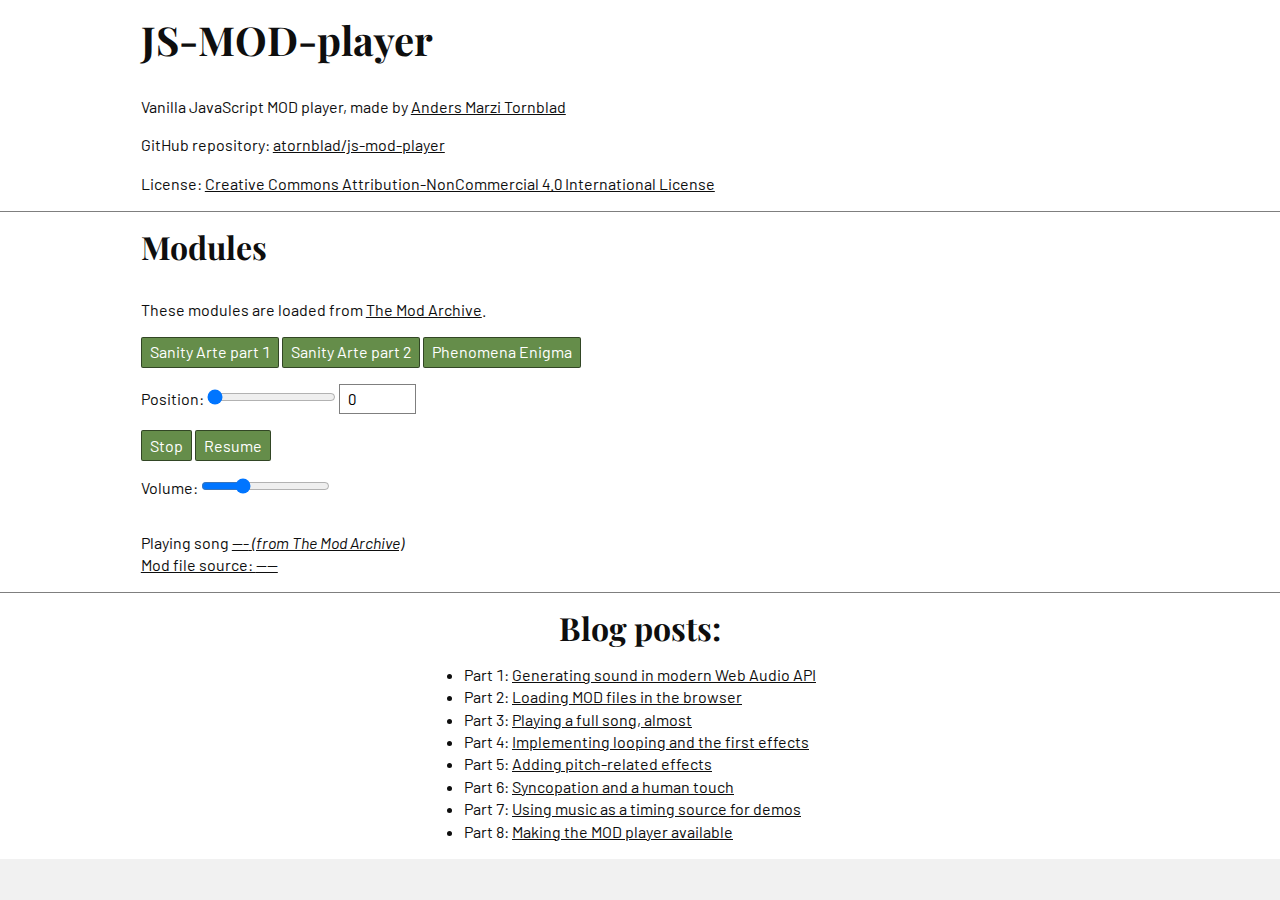
<file: index.html>
<!DOCTYPE html>
<html lang="en">
<head>
    <!--
        AUTHOR NAME: Anders Marzi Tornblad
        GITHUB USER: atornblad
        GITHUB REPO: https://github.com/atornblad/js-mod-player
        LICENSE:     Creative Commons Attribution-NonCommercial 4.0 International License
                     https://creativecommons.org/licenses/by-nc/4.0/
    -->
    <meta charset="UTF-8">
    <meta http-equiv="X-UA-Compatible" content="IE=edge">
    <meta name="viewport" content="width=device-width, initial-scale=1.0">
    <title>JS-MOD-player by Anders Marzi Tornblad</title>
    <link rel="preconnect" href="https://fonts.gstatic.com">
    <link rel="preload" href="https://fonts.googleapis.com/css2?family=Barlow:ital,wght@0,400;0,700;1,400&family=JetBrains+Mono:ital,wght@0,400;0,700;1,400&family=Playfair+Display:wght@700&display=swap" as="style" onload="this.onload=null;this.rel='stylesheet'">
    <link rel="stylesheet" href="style.css">
    <link rel="license" href="https://creativecommons.org/licenses/by-nc/4.0/">
    <link rel="repository" href="https://github.com/atornblad/js-mod-player">
</head>

<body>
    <header>
        <h1>JS-MOD-player</h1>
        <p>Vanilla JavaScript MOD player, made by <a href="https://atornblad.se/">Anders Marzi Tornblad</a></p>
        <p>GitHub repository: <a href="https://github.com/atornblad/js-mod-player">atornblad/js-mod-player</a></p>
        <p>License: <a href="http://creativecommons.org/licenses/by-nc/4.0/">Creative Commons Attribution-NonCommercial 4.0 International License</a></p>
    </header>
    <main>
        <h2>Modules</h2>
        <p>These modules are loaded from <a href="https://modarchive.org/">The Mod Archive</a>.</p>
        <p>
            <button class="mod-player" data-modinfo="https://modarchive.org/index.php?request=view_by_moduleid&query=48324" data-modfile="https://api.modarchive.org/downloads.php?moduleid=48324">Sanity Arte part 1</button>
            <button class="mod-player" data-modinfo="https://modarchive.org/index.php?request=view_by_moduleid&query=41529" data-modfile="https://api.modarchive.org/downloads.php?moduleid=41529">Sanity Arte part 2</button>
            <button class="mod-player" data-modinfo="https://modarchive.org/index.php?request=view_by_moduleid&query=101789" data-modfile="https://api.modarchive.org/downloads.php?moduleid=101789">Phenomena Enigma</button>
        </p>
        <p>
            <label for="songposrange">Position: </label>
            <input type="range" min="0" max="127" value="0" id="songposrange" />
            <input type="number" min="0" max="127" value="0" id="songposinput" />
        </p>
        <p>
            <button id="stop">Stop</button>
            <button id="resume">Resume</button>
        </p>
        <p>
            <label for="volume">Volume: </label>
            <input type="range" min="0" max="100" value="30" id="volume" />
        </p>
        <p id="song"></p>
        <p id="output">Playing song <a id="songinfo" href="" target="_blank"><span id="songname">---</span> <em>(from The Mod Archive)</em><br>
            Mod file source: <a id="modfile" href="" download>----</a></p>
    </main>
    <footer>
        <h2>Blog posts:</h2>
        <ul>
            <li>Part 1: <a href="https://atornblad.se/generating-sound-in-modern-web-audio-api">Generating sound in modern Web Audio API</a></li>
            <li>Part 2: <a href="https://atornblad.se/loading-mod-files-in-the-browser">Loading MOD files in the browser</a></li> 
            <li>Part 3: <a href="https://atornblad.se/playing-a-full-song-almost">Playing a full song, almost</a></li>
            <li>Part 4: <a href="https://atornblad.se/implementing-looping-and-the-first-effects">Implementing looping and the first effects</a></li>
            <li>Part 5: <a href="https://atornblad.se/adding-pitch-related-effects">Adding pitch-related effects</a></li>
            <li>Part 6: <a href="https://atornblad.se/syncopation-and-a-human-touch">Syncopation and a human touch</a></li>
            <li>Part 7: <a href="https://atornblad.se/using-music-as-a-timing-source-for-demos">Using music as a timing source for demos</a></li>
            <li>Part 8: <a href="https://atornblad.se/making-the-mod-player-available">Making the MOD player available</a></li>
        </ul>
    </footer>

    <script type="module">
        import { ModPlayer } from 'https://atornblad.se/files/js-mod-player/player.js';

        const
            spr = document.getElementById('songposrange'),
            spi = document.getElementById('songposinput'),
            stop = document.getElementById('stop'),
            resume = document.getElementById('resume'),
            song = document.getElementById('song'),
            output = document.getElementById('output'),
            songinfo = document.getElementById('songinfo'),
            songname = document.getElementById('songname'),
            modfile = document.getElementById('modfile'),
            volume = document.getElementById('volume');

        const audio = new AudioContext();
        const modPlayer = new ModPlayer(audio);

        spr.addEventListener('input', e => {
            spi.value = spr.value;
            modPlayer.setRow(parseInt(spr.value, 10), 0);
        });
        spi.addEventListener('input', e => {
            spr.value = spi.value;
            modPlayer.setRow(parseInt(spr.value, 10), 0);
        });
        stop.addEventListener('click', e => {
            modPlayer.stop();
        });
        resume.addEventListener('click', e => {
            modPlayer.resume();
        });
        volume.addEventListener('input', e => {
            modPlayer.setVolume(0.01 * volume.value);
        });

        const modPlayerButtons = Array.from(document.querySelectorAll('button.mod-player'));
        for (let button of modPlayerButtons) {
            const modFile = button.dataset.modfile;
            const infoUrl = button.dataset.modinfo;

            let stopped = false;

            button.addEventListener('click', async (e) => {
                modPlayer.unload();
                await modPlayer.load(modFile);
                modPlayer.setVolume(0.01 * volume.value);
                modPlayer.watchRows((songPos, row) => {
                    spr.value = songPos;
                    spi.value = songPos;
                    if (!stopped) {
                        output.textContent = `Song position: ${songPos}, bar: ${row >> 2} (row ${row})`;
                    }
                });
                modPlayer.watchStop(() => {
                    stopped = true;
                    output.textContent = 'Song stopped';
                });

                spr.max = modPlayer.mod.length - 1;
                spi.max = modPlayer.mod.length - 1;

                songname.textContent = modPlayer.mod.name;
                songinfo.href = infoUrl;
                song.innerHTML = `Playing song <a target="_blank" href="${infoUrl}">${modPlayer.mod.name} <em>(From The Mod Archive)</em></a><br/>Mod file source: <a href="${modFile}" download>${modFile}</a><br/>`;

                modPlayer.play();
            });
        }
    </script>
</body>
</html>
</file>
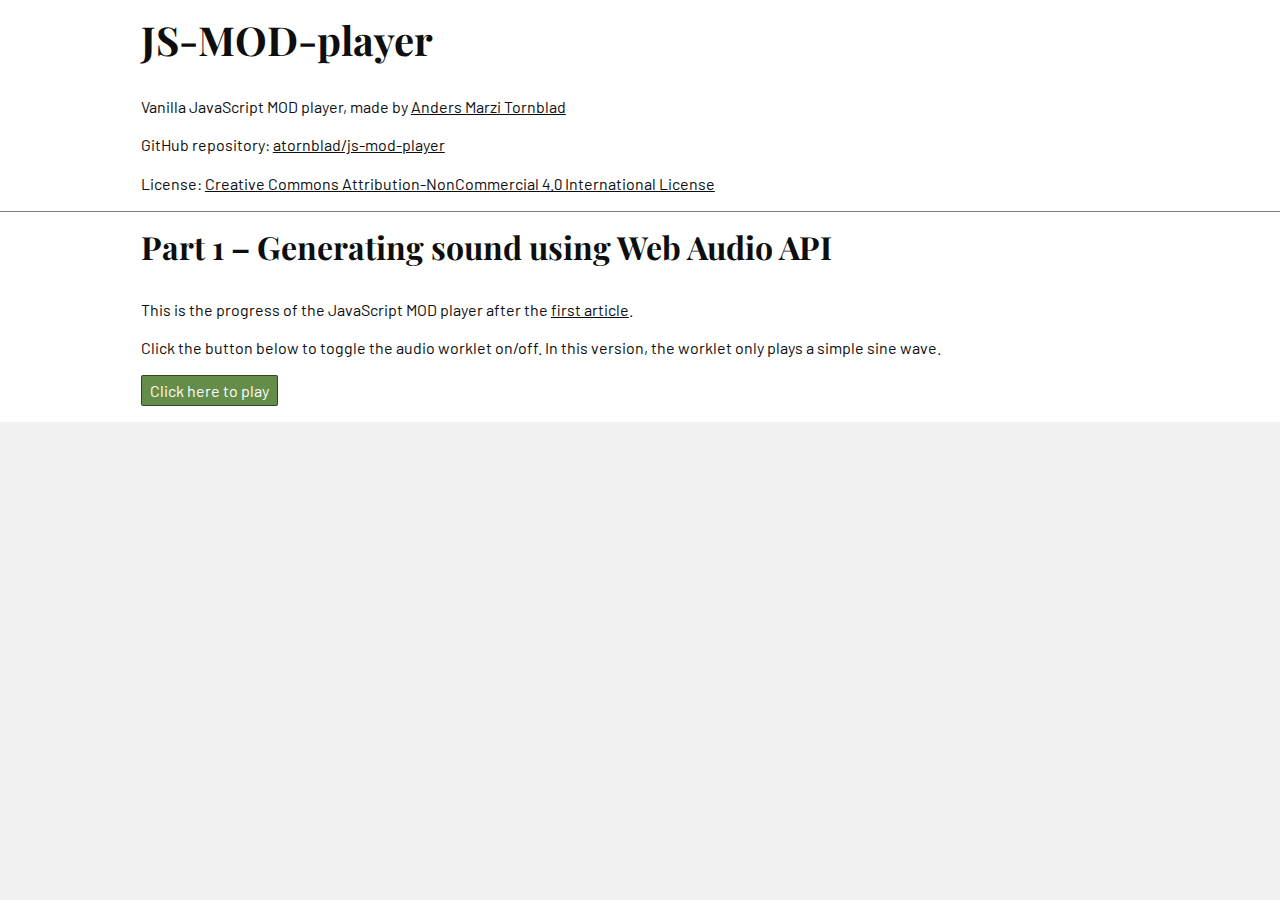
<file: part-1/index.html>
<!DOCTYPE html>
<html lang="en">
<head>
    <!--
        AUTHOR NAME: Anders Marzi Tornblad
        GITHUB USER: atornblad
        GITHUB REPO: https://github.com/atornblad/js-mod-player
        LICENSE:     Creative Commons Attribution-NonCommercial 4.0 International License
                     https://creativecommons.org/licenses/by-nc/4.0/
    -->
    <meta charset="UTF-8">
    <meta http-equiv="X-UA-Compatible" content="IE=edge">
    <meta name="viewport" content="width=device-width, initial-scale=1.0">
    <title>JS-MOD-player by Anders Marzi Tornblad</title>
    <link rel="preconnect" href="https://fonts.gstatic.com">
    <link rel="preload" href="https://fonts.googleapis.com/css2?family=Barlow:ital,wght@0,400;0,700;1,400&family=JetBrains+Mono:ital,wght@0,400;0,700;1,400&family=Playfair+Display:wght@700&display=swap" as="style" onload="this.onload=null;this.rel='stylesheet'">
    <link rel="stylesheet" href="../style.css">
    <link rel="license" href="https://creativecommons.org/licenses/by-nc/4.0/">
    <link rel="repository" href="https://github.com/atornblad/js-mod-player">
</head>

<body>
    <header>
        <h1>JS-MOD-player</h1>
        <p>Vanilla JavaScript MOD player, made by <a href="https://atornblad.se/">Anders Marzi Tornblad</a></p>
        <p>GitHub repository: <a href="https://github.com/atornblad/js-mod-player">atornblad/js-mod-player</a></p>
        <p>License: <a href="http://creativecommons.org/licenses/by-nc/4.0/">Creative Commons Attribution-NonCommercial 4.0 International License</a></p>
    </header>
    <main>
        <h2>Part 1 &ndash; Generating sound using Web Audio API</h2>
        <p>This is the progress of the JavaScript MOD player after the <a href="https://atornblad.se/generating-sound-in-modern-web-audio-api">first article</a>.</p>
        <p>Click the button below to toggle the audio worklet on/off. In this version, the worklet only plays a simple sine wave.</p>
        <p>
            <button class="mod-player" id="play">Click here to play</button>
        </p>
    </main>

    <script type="module" src="player.js"></script>
</body>
</html>
</file>
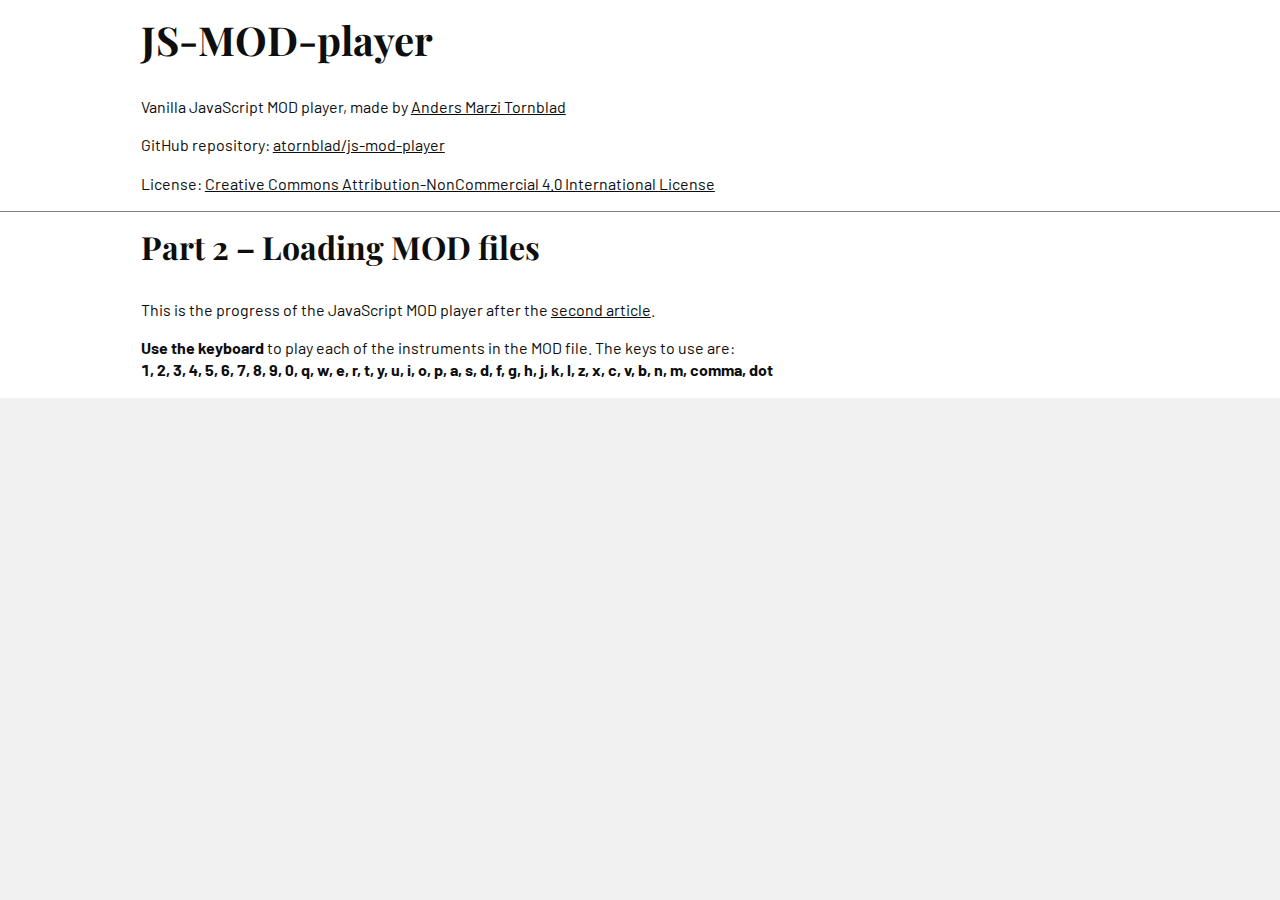
<file: part-2/index.html>
<!DOCTYPE html>
<html lang="en">
<head>
    <!--
        AUTHOR NAME: Anders Marzi Tornblad
        GITHUB USER: atornblad
        GITHUB REPO: https://github.com/atornblad/js-mod-player
        LICENSE:     Creative Commons Attribution-NonCommercial 4.0 International License
                     https://creativecommons.org/licenses/by-nc/4.0/
    -->
    <meta charset="UTF-8">
    <meta http-equiv="X-UA-Compatible" content="IE=edge">
    <meta name="viewport" content="width=device-width, initial-scale=1.0">
    <title>JS-MOD-player by Anders Marzi Tornblad</title>
    <link rel="preconnect" href="https://fonts.gstatic.com">
    <link rel="preload" href="https://fonts.googleapis.com/css2?family=Barlow:ital,wght@0,400;0,700;1,400&family=JetBrains+Mono:ital,wght@0,400;0,700;1,400&family=Playfair+Display:wght@700&display=swap" as="style" onload="this.onload=null;this.rel='stylesheet'">
    <link rel="stylesheet" href="../style.css">
    <link rel="license" href="https://creativecommons.org/licenses/by-nc/4.0/">
    <link rel="repository" href="https://github.com/atornblad/js-mod-player">
</head>

<body>
    <header>
        <h1>JS-MOD-player</h1>
        <p>Vanilla JavaScript MOD player, made by <a href="https://atornblad.se/">Anders Marzi Tornblad</a></p>
        <p>GitHub repository: <a href="https://github.com/atornblad/js-mod-player">atornblad/js-mod-player</a></p>
        <p>License: <a href="http://creativecommons.org/licenses/by-nc/4.0/">Creative Commons Attribution-NonCommercial 4.0 International License</a></p>
    </header>
    <main>
        <h2>Part 2 &ndash; Loading MOD files</h2>
        <p>This is the progress of the JavaScript MOD player after the <a href="https://atornblad.se/loading-mod-files-in-the-browser">second article</a>.</p>
        <p><strong>Use the keyboard</strong> to play each of the instruments in the MOD file. The keys to use are: <br>
        <strong>1, 2, 3, 4, 5, 6, 7, 8, 9, 0, q, w, e, r, t, y, u, i, o, p, a, s, d, f, g, h, j, k, l, z, x, c, v, b, n, m, comma, dot</strong></p>
    </main>

    <script type="module" src="player.js"></script>
</body>
</html>
</file>
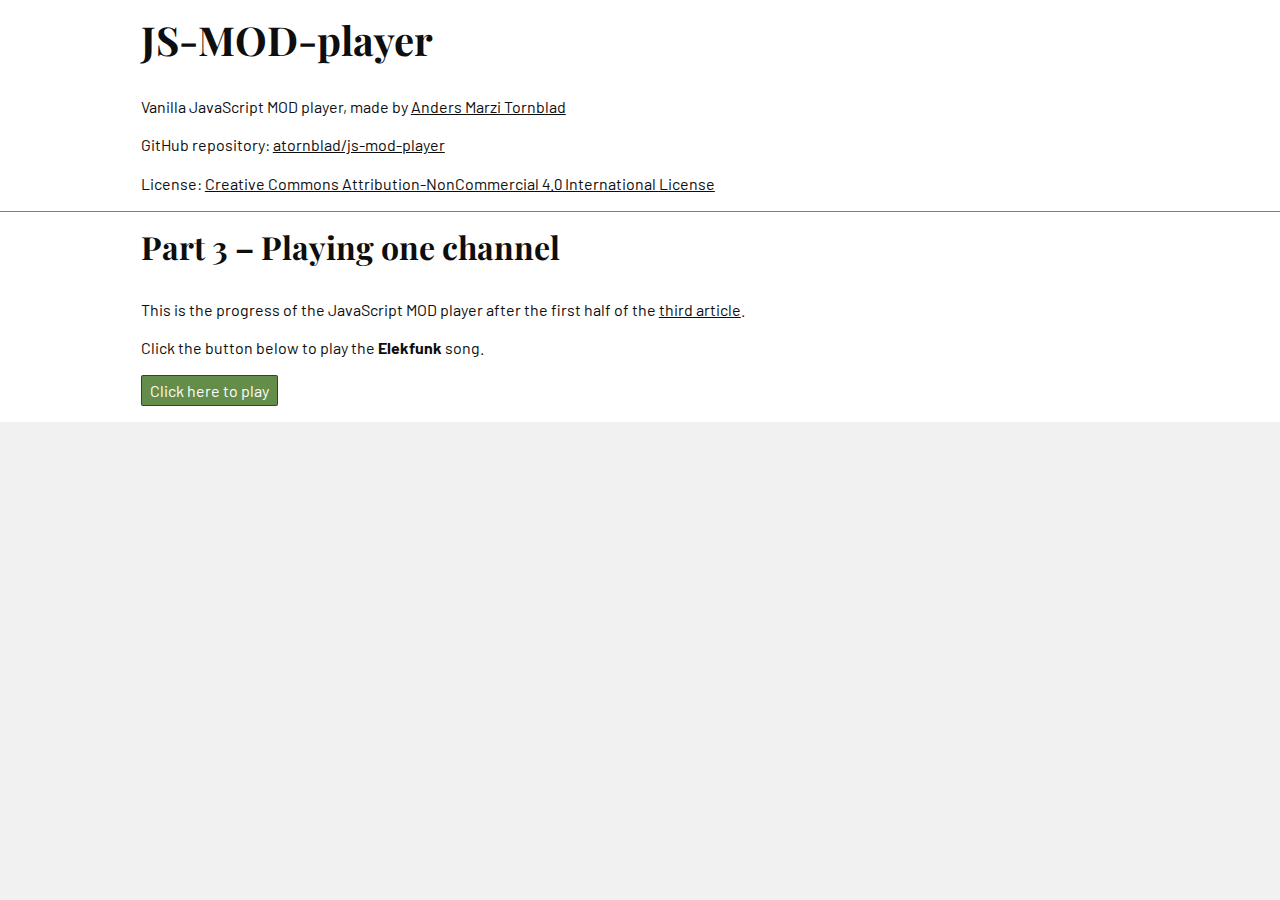
<file: part-3/index.html>
<!DOCTYPE html>
<html lang="en">
<head>
    <!--
        AUTHOR NAME: Anders Marzi Tornblad
        GITHUB USER: atornblad
        GITHUB REPO: https://github.com/atornblad/js-mod-player
        LICENSE:     Creative Commons Attribution-NonCommercial 4.0 International License
                     https://creativecommons.org/licenses/by-nc/4.0/
    -->
    <meta charset="UTF-8">
    <meta http-equiv="X-UA-Compatible" content="IE=edge">
    <meta name="viewport" content="width=device-width, initial-scale=1.0">
    <title>JS-MOD-player by Anders Marzi Tornblad</title>
    <link rel="preconnect" href="https://fonts.gstatic.com">
    <link rel="preload" href="https://fonts.googleapis.com/css2?family=Barlow:ital,wght@0,400;0,700;1,400&family=JetBrains+Mono:ital,wght@0,400;0,700;1,400&family=Playfair+Display:wght@700&display=swap" as="style" onload="this.onload=null;this.rel='stylesheet'">
    <link rel="stylesheet" href="../style.css">
    <link rel="license" href="https://creativecommons.org/licenses/by-nc/4.0/">
    <link rel="repository" href="https://github.com/atornblad/js-mod-player">
</head>

<body>
    <header>
        <h1>JS-MOD-player</h1>
        <p>Vanilla JavaScript MOD player, made by <a href="https://atornblad.se/">Anders Marzi Tornblad</a></p>
        <p>GitHub repository: <a href="https://github.com/atornblad/js-mod-player">atornblad/js-mod-player</a></p>
        <p>License: <a href="http://creativecommons.org/licenses/by-nc/4.0/">Creative Commons Attribution-NonCommercial 4.0 International License</a></p>
    </header>
    <main>
        <h2>Part 3 &ndash; Playing one channel</h2>
        <p>This is the progress of the JavaScript MOD player after the first half of the <a href="https://atornblad.se/playing-a-full-song-almost">third article</a>.</p>
        <p>Click the button below to play the <strong>Elekfunk</strong> song.</p>
        <p>
            <button class="mod-player" id="play">Click here to play</button>
        </p>
    </main>

    <script type="module" src="player.js"></script>
</body>
</html>
</file>
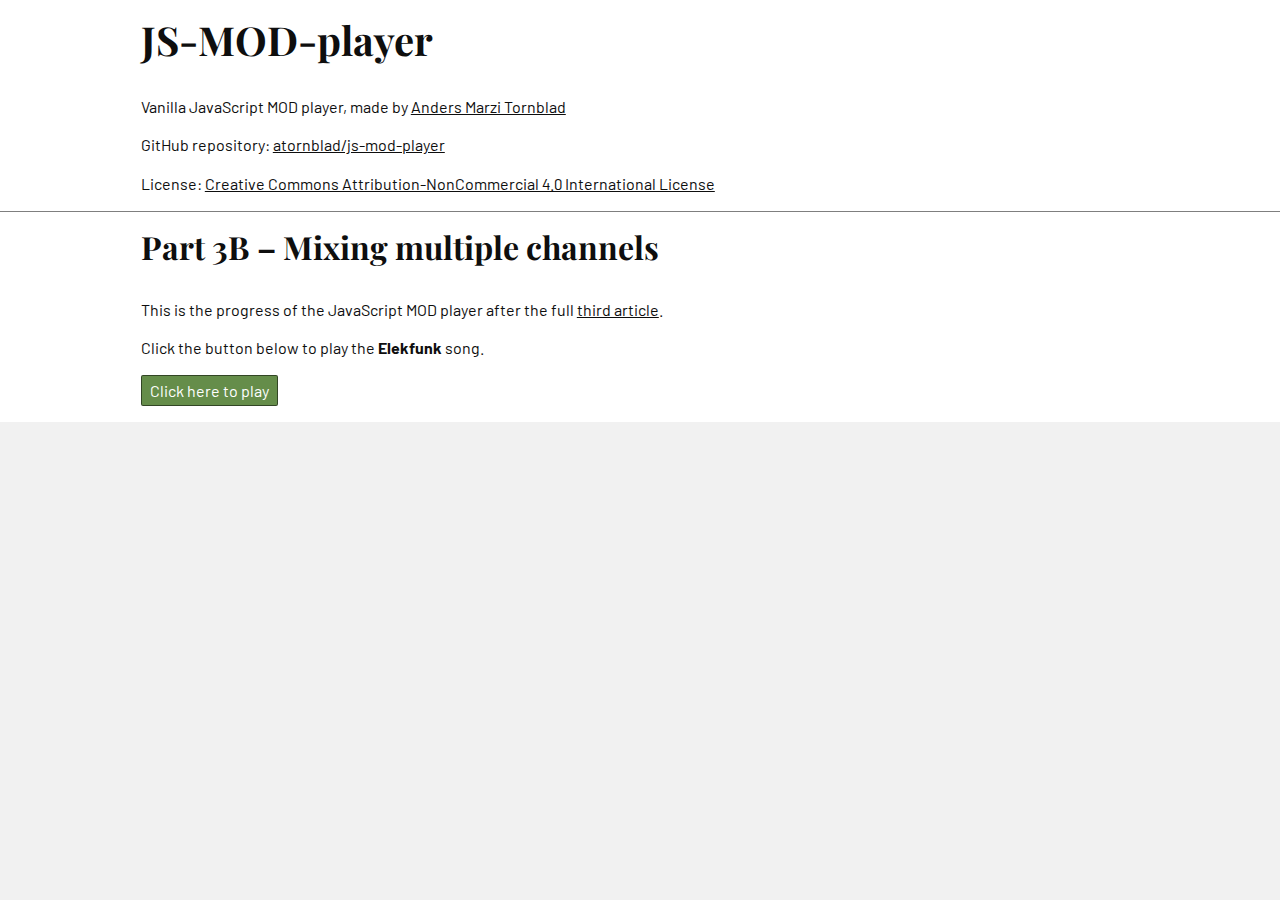
<file: part-3b/index.html>
<!DOCTYPE html>
<html lang="en">
<head>
    <!--
        AUTHOR NAME: Anders Marzi Tornblad
        GITHUB USER: atornblad
        GITHUB REPO: https://github.com/atornblad/js-mod-player
        LICENSE:     Creative Commons Attribution-NonCommercial 4.0 International License
                     https://creativecommons.org/licenses/by-nc/4.0/
    -->
    <meta charset="UTF-8">
    <meta http-equiv="X-UA-Compatible" content="IE=edge">
    <meta name="viewport" content="width=device-width, initial-scale=1.0">
    <title>JS-MOD-player by Anders Marzi Tornblad</title>
    <link rel="preconnect" href="https://fonts.gstatic.com">
    <link rel="preload" href="https://fonts.googleapis.com/css2?family=Barlow:ital,wght@0,400;0,700;1,400&family=JetBrains+Mono:ital,wght@0,400;0,700;1,400&family=Playfair+Display:wght@700&display=swap" as="style" onload="this.onload=null;this.rel='stylesheet'">
    <link rel="stylesheet" href="../style.css">
    <link rel="license" href="https://creativecommons.org/licenses/by-nc/4.0/">
    <link rel="repository" href="https://github.com/atornblad/js-mod-player">
</head>

<body>
    <header>
        <h1>JS-MOD-player</h1>
        <p>Vanilla JavaScript MOD player, made by <a href="https://atornblad.se/">Anders Marzi Tornblad</a></p>
        <p>GitHub repository: <a href="https://github.com/atornblad/js-mod-player">atornblad/js-mod-player</a></p>
        <p>License: <a href="http://creativecommons.org/licenses/by-nc/4.0/">Creative Commons Attribution-NonCommercial 4.0 International License</a></p>
    </header>
    <main>
        <h2>Part 3B &ndash; Mixing multiple channels</h2>
        <p>This is the progress of the JavaScript MOD player after the full <a href="https://atornblad.se/playing-a-full-song-almost">third article</a>.</p>
        <p>Click the button below to play the <strong>Elekfunk</strong> song.</p>
        <p>
            <button class="mod-player" id="play">Click here to play</button>
        </p>
    </main>

    <script type="module" src="player.js"></script>
</body>
</html>
</file>
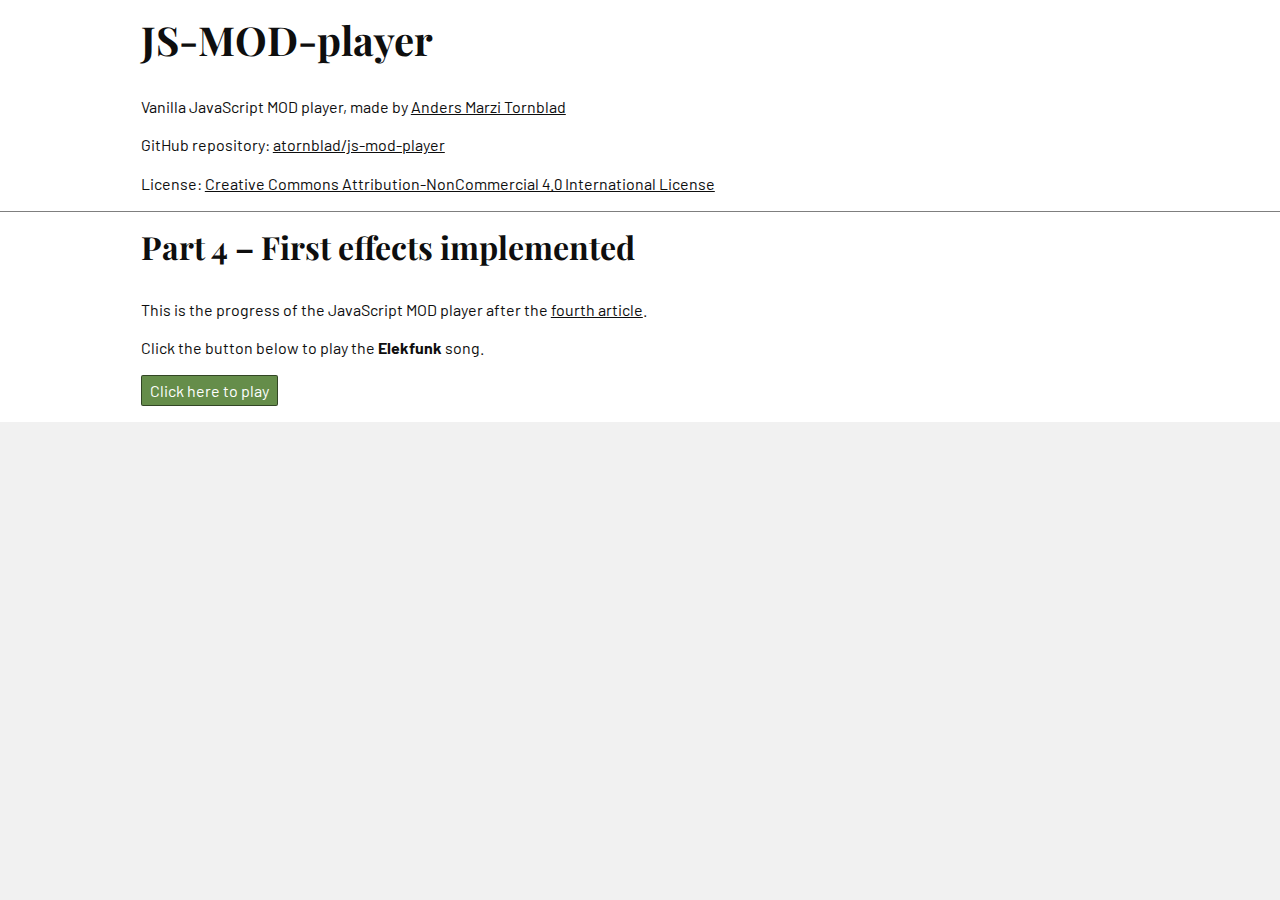
<file: part-4/index.html>
<!DOCTYPE html>
<html lang="en">
<head>
    <!--
        AUTHOR NAME: Anders Marzi Tornblad
        GITHUB USER: atornblad
        GITHUB REPO: https://github.com/atornblad/js-mod-player
        LICENSE:     Creative Commons Attribution-NonCommercial 4.0 International License
                     https://creativecommons.org/licenses/by-nc/4.0/
    -->
    <meta charset="UTF-8">
    <meta http-equiv="X-UA-Compatible" content="IE=edge">
    <meta name="viewport" content="width=device-width, initial-scale=1.0">
    <title>JS-MOD-player by Anders Marzi Tornblad</title>
    <link rel="preconnect" href="https://fonts.gstatic.com">
    <link rel="preload" href="https://fonts.googleapis.com/css2?family=Barlow:ital,wght@0,400;0,700;1,400&family=JetBrains+Mono:ital,wght@0,400;0,700;1,400&family=Playfair+Display:wght@700&display=swap" as="style" onload="this.onload=null;this.rel='stylesheet'">
    <link rel="stylesheet" href="../style.css">
    <link rel="license" href="https://creativecommons.org/licenses/by-nc/4.0/">
    <link rel="repository" href="https://github.com/atornblad/js-mod-player">
</head>

<body>
    <header>
        <h1>JS-MOD-player</h1>
        <p>Vanilla JavaScript MOD player, made by <a href="https://atornblad.se/">Anders Marzi Tornblad</a></p>
        <p>GitHub repository: <a href="https://github.com/atornblad/js-mod-player">atornblad/js-mod-player</a></p>
        <p>License: <a href="http://creativecommons.org/licenses/by-nc/4.0/">Creative Commons Attribution-NonCommercial 4.0 International License</a></p>
    </header>
    <main>
        <h2>Part 4 &ndash; First effects implemented</h2>
        <p>This is the progress of the JavaScript MOD player after the <a href="https://atornblad.se/implementing-looping-and-the-first-effects">fourth article</a>.</p>
        <p>Click the button below to play the <strong>Elekfunk</strong> song.</p>
        <p>
            <button class="mod-player" id="play">Click here to play</button>
        </p>
    </main>

    <script type="module" src="player.js"></script>
</body>
</html>
</file>
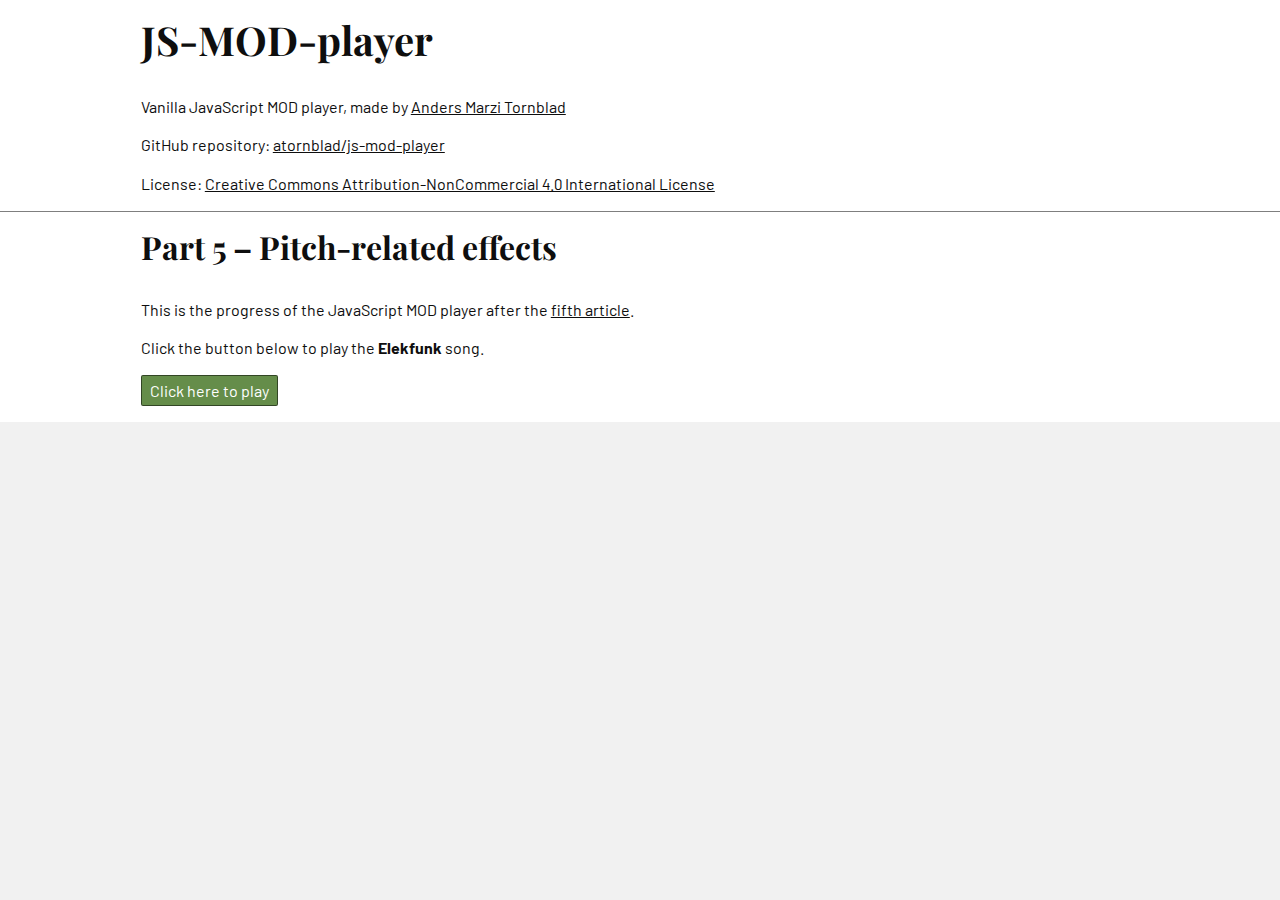
<file: part-5/index.html>
<!DOCTYPE html>
<html lang="en">
<head>
    <!--
        AUTHOR NAME: Anders Marzi Tornblad
        GITHUB USER: atornblad
        GITHUB REPO: https://github.com/atornblad/js-mod-player
        LICENSE:     Creative Commons Attribution-NonCommercial 4.0 International License
                     https://creativecommons.org/licenses/by-nc/4.0/
    -->
    <meta charset="UTF-8">
    <meta http-equiv="X-UA-Compatible" content="IE=edge">
    <meta name="viewport" content="width=device-width, initial-scale=1.0">
    <title>JS-MOD-player by Anders Marzi Tornblad</title>
    <link rel="preconnect" href="https://fonts.gstatic.com">
    <link rel="preload" href="https://fonts.googleapis.com/css2?family=Barlow:ital,wght@0,400;0,700;1,400&family=JetBrains+Mono:ital,wght@0,400;0,700;1,400&family=Playfair+Display:wght@700&display=swap" as="style" onload="this.onload=null;this.rel='stylesheet'">
    <link rel="stylesheet" href="../style.css">
    <link rel="license" href="https://creativecommons.org/licenses/by-nc/4.0/">
    <link rel="repository" href="https://github.com/atornblad/js-mod-player">
</head>

<body>
    <header>
        <h1>JS-MOD-player</h1>
        <p>Vanilla JavaScript MOD player, made by <a href="https://atornblad.se/">Anders Marzi Tornblad</a></p>
        <p>GitHub repository: <a href="https://github.com/atornblad/js-mod-player">atornblad/js-mod-player</a></p>
        <p>License: <a href="http://creativecommons.org/licenses/by-nc/4.0/">Creative Commons Attribution-NonCommercial 4.0 International License</a></p>
    </header>
    <main>
        <h2>Part 5 &ndash; Pitch-related effects</h2>
        <p>This is the progress of the JavaScript MOD player after the <a href="https://atornblad.se/adding-pitch-related-effects">fifth article</a>.</p>
        <p>Click the button below to play the <strong>Elekfunk</strong> song.</p>
        <p>
            <button class="mod-player" id="play">Click here to play</button>
        </p>
    </main>

    <script type="module" src="player.js"></script>
</body>
</html>
</file>
<file: style.css>
:root {
    --window-background: #f1f1f1;
    --main-background: #ffffff;
    --main-color: #0e0e0e;
    --button-background: #658d4a;
    --button-hover: #4a6935;
    --button-text: #ffffff;
    --input-background: #ffffff;
    --border: rgba(0, 0, 0, 0.5);
}
@media (prefers-color-scheme: dark) {
     :root {
        --window-background: #0f0f0f;
        --main-background: #000000;
        --main-color: #ffffff;
        --button-background: #8ab66d;
        --button-hover: #addc8d;
        --button-text: #000000;
        --input-background: #999999;
        --border: rgba(255, 255, 255, 0.5);
    }
}

* {
    margin: 0;
    padding: 0;
    font-size: inherit;
    font-weight: inherit;
    font-style: inherit;
    font-variant-numeric: tabular-nums;
    color: inherit;
    border: 0 none;
    line-height: inherit;
    font-family: inherit;
    box-sizing: border-box;
}
html {
    font-size: 16px;
    font-family: "Barlow", "Arial", "Helvetica", sans-serif;
    line-height: 1.4;
    background-color: var(--window-background);
    color: var(--main-color);
    display: block;
}
body {
    display: flex;
    flex-direction: column;
    justify-content: flex-start;
    align-items: stretch;
}
header {
    background-color: var(--main-background);
    padding: 1rem;
    display: flex;
    flex-direction: column;
    align-items: center;
}
header > * {
    width: 80%;
}
main {
    background-color: var(--main-background);
    padding: 1rem;
    display: flex;
    flex-direction: column;
    align-items: center;
    border-top: 1px solid var(--border);
}
footer {
    background-color: var(--main-background);
    padding: 1rem;
    display: flex;
    flex-direction: column;
    align-items: center;
    border-top: 1px solid var(--border);
    margin-bottom: 1rem;
}
main > * {
    width: 80%;
}
h1 {
    font-size: 2.5rem;
    font-family: 'Playfair Display', Georgia, serif;
    font-weight: 700;
    line-height: 1.2;
    margin-bottom: 1rem;
}
h2 {
    font-size: 2rem;
    font-family: 'Playfair Display', Georgia, serif;
    font-weight: 700;
    line-height: 1.2;
    margin-bottom: 1rem;
}
h1 + p, h2 + p, p + p {
    margin-top: 1rem;
}

button {
    border: 1px solid var(--border);
    padding: 0.2rem 0.5rem;
    cursor: pointer;
    border-radius: 2px;
    background-color: var(--button-background);
    color: var(--button-text);
}
button:hover {
    background-color: var(--button-hover);
}
input[type=number] {
    border: 1px solid var(--border);
    padding: 0.2rem 0.5rem;
    background-color: var(--input-background);
    color: #000;
}
strong {
    font-weight: 700;
}
em {
    font-style: italic;
}
</file>
